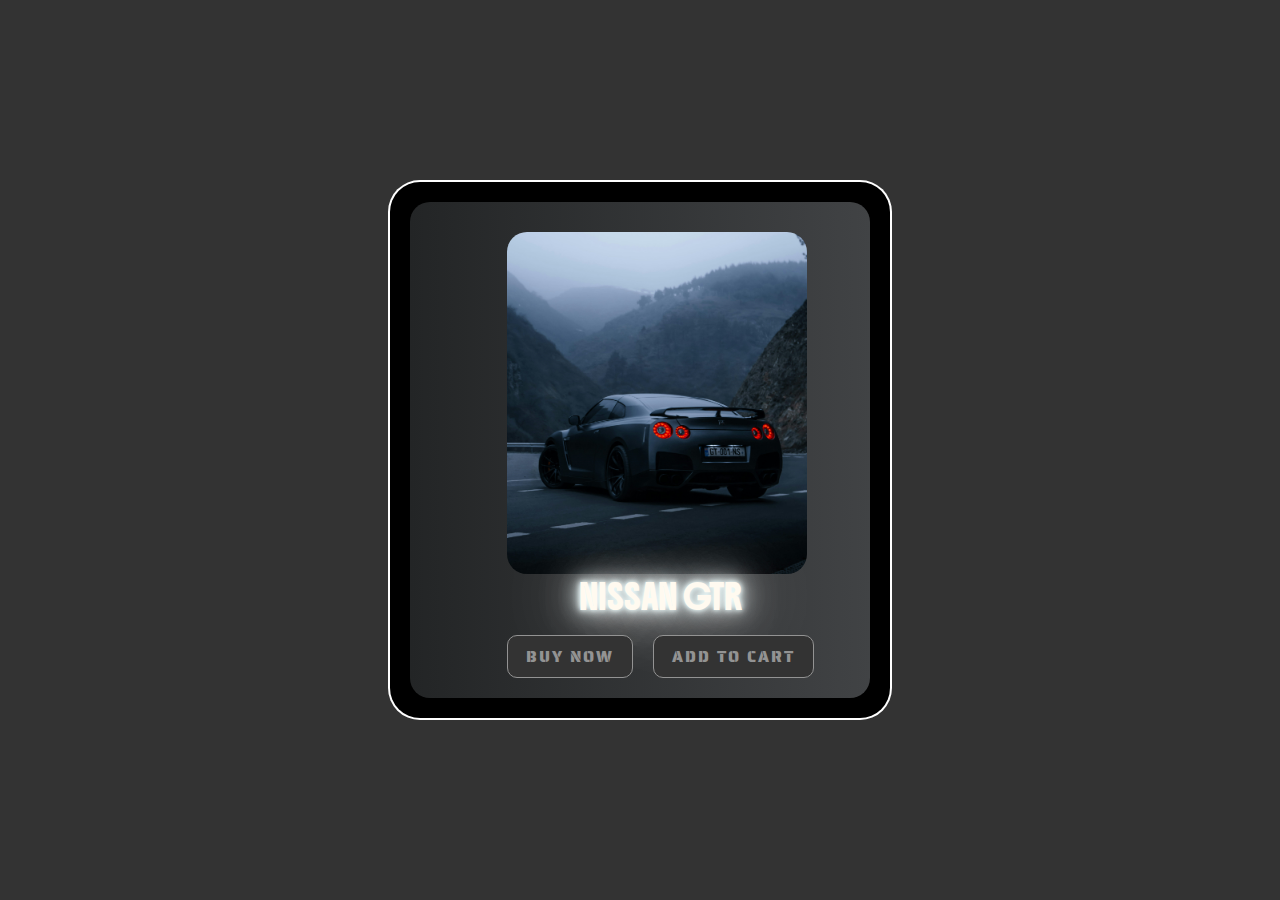
<file: index.html>
<!DOCTYPE html>
<html lang="en">
<head>
    <meta charset="UTF-8">
    <meta name="viewport" content="width=device-width, initial-scale=1.0">
    <title>Card 1 - Nissan GTR</title>
    <link rel="stylesheet" href="style.css">
</head>
<body>
    <div class="main-container">
        <div class="sub-container">
            <div class="container">
                <div class="content">
                    <img src="assets/3.jpeg" width="250px" alt="Nissan GTR" class="img">
                    <h2>NISSAN GTR</h2>
                    <div class="button">
                        <button class="btn-1" type="submit"><span>BUY NOW</span></button>
                        <button class="btn-2" type="submit"><span>ADD TO CART</span></button>
                    </div>
                </div>
            </div>
        </div>
    </div>
    
</body>
</html>
</file>
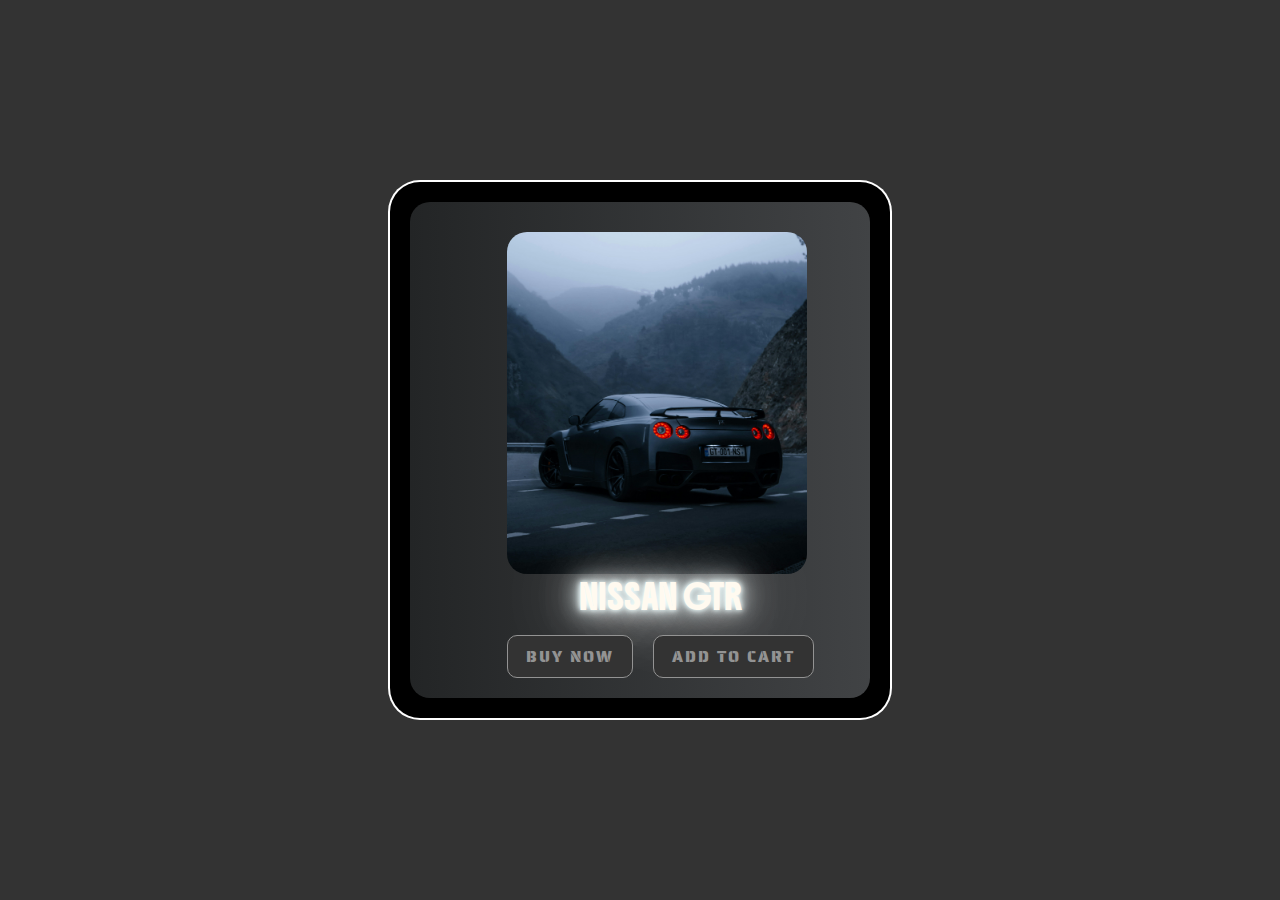
<file: Card_1/index.html>
<!DOCTYPE html>
<html lang="en">
<head>
    <meta charset="UTF-8">
    <meta name="viewport" content="width=device-width, initial-scale=1.0">
    <title>Card 1 - Nissan GTR</title>
    <link rel="stylesheet" href="style.css">
</head>
<body>
    <div class="main-container">
        <div class="sub-container">
            <div class="container">
                <div class="content">
                    <img src="assets/3.jpeg" width="250px" alt="Nissan GTR" class="img">
                    <h2>NISSAN GTR</h2>
                    <div class="button">
                        <button class="btn-1" type="submit"><span>BUY NOW</span></button>
                        <button class="btn-2" type="submit"><span>ADD TO CART</span></button>
                    </div>
                </div>
            </div>
        </div>
    </div>
    
</body>
</html>
</file>
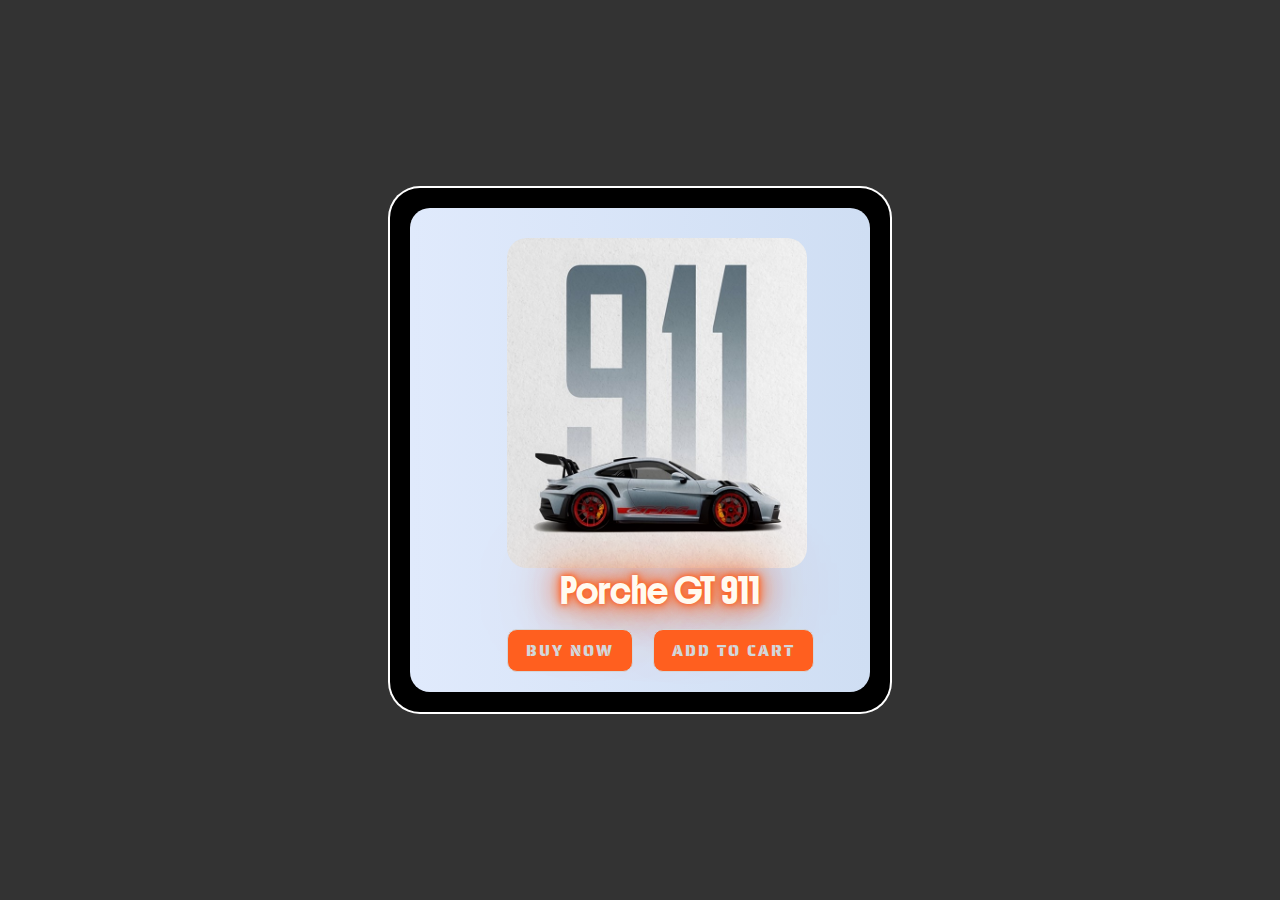
<file: Card_2/index.html>
<!DOCTYPE html>
<html lang="en">
<head>
    <meta charset="UTF-8">
    <meta name="viewport" content="width=device-width, initial-scale=1.0">
    <title>Card 2 - Porche GT 911 rs</title>
    <link rel="stylesheet" href="style.css">
</head>
<body>
    <div class="main-container">
        <div class="sub-container">
            <div class="container">
                <div class="content">
                    <img src="assets/1.jpg" width="250px" alt="Nissan GTR" class="img">
                    <h2>Porche GT 911</h2>
                    <div class="button">
                        <button class="btn-1" type="submit"><span>BUY NOW</span></button>
                        <button class="btn-2" type="submit"><span>ADD TO CART</span></button>
                    </div>
                </div>
            </div>
        </div>
    </div>
    
</body>
</html>
</file>
<file: style.css>
@import url('https://fonts.googleapis.com/css2?family=Boldonse&family=Saira+Stencil+One&display=swap');
body, html {
    color: floralwhite;
    background-color: #333;
    height: 100%;
    margin: 0;
    padding: 0;
}
.main-container {
    display: flex;
    justify-content: center;
    align-items: center;
    height: 100vh;
}
.sub-container {
    background-color: black;
    width: 90%;
    max-width: 500px;
    border-radius: 30px;
    margin: 50px auto;
    box-shadow: 0 0 0 2px white;
    padding: 20px;
    box-sizing: border-box; /* ensures padding doesn't expand the box */
}
.container {
    display: flex;
    flex-direction: column; /* stack contents vertically */
    align-items: center;
    justify-content: center;
    background: linear-gradient(to right, #232526, #414345);
    width: 100%;
    padding: 20px;
    border-radius: 20px;
    box-sizing: border-box;
}
.content {
    margin-top: -10px;
    margin-left: 40px;
}
.content .img {
    border-radius: 20px;
    width: 100%;
    max-width: 300px;
    margin-top: 20px;
}
.img:hover {
    box-shadow: 
    0 0 5px #517891,
    0 0 10px #517891,
    0 0 20px #517891,
    0 0 40px #517891,
    0 0 80px #517891;
}
h2 {
    font-family: "Boldonse", system-ui;
    font-weight: 400;
    font-style: normal;
    text-align: center;
    margin-top: -4px;
    text-shadow: 
    0 0 5px azure,
    0 0 10px azure,
    0 0 20px azure,
    0 0 40px azure,
    0 0 80px azure;;
}
h3 {
    font-family: "Saira Stencil One", sans-serif;
    font-weight: 400;
    font-style: normal;
    text-align: center;
    margin-top: -20px;
    color: #ff1a1a;

    /* Adding Neon Glow */
    text-shadow:
    0 0 5px #ff1a1a,
    0 0 10px #ff1a1a,
    0 0 20px #ff1a1a,
    0 0 40px #ff0000,
    0 0 80px #ff0000;
}
.button {
    display: flex;
    align-items: center;
    justify-content: center;
    gap: 20px;
}
.btn-1 {
    position: relative;
    display: inline-block;
    letter-spacing: 2px;
    cursor: pointer;
    font-family: "Saira Stencil One", sans-serif;
    font-size: 16px;
    font-style: normal;
    margin-top: -5px;
    border-radius: 10px;
    padding: 8px 18px;
    color: #939393;
    background-color: #333;
    border: 1.5px solid #939393;
    overflow: hidden;
    transition: color 0.3s ease, background-color 0.3s ease;

}
.btn-1::before {
    content:"";
    position: absolute;
    top: 0;
    left: 0;
    height: 100%;
    width: 0%;
    background-color: #517891;
    z-index: 0;
    transition: width 0.3s ease;
}
.btn-1:hover::before {
    width: 100%;
}
.btn-1:hover {
    color: white;
    border: 1.5px solid #517891;
}
.btn-1 span,
.btn-1 {
    position: relative;
    z-index: 1;
}
.btn-1:active {
    border-color: #fff;
    color: #fff;
}
.button {
    display: flex;
    align-items: center;
    justify-content: center;
}
.btn-2 {
    position: relative;
    display: inline-block;
    letter-spacing: 2px;
    cursor: pointer;
    font-family: "Saira Stencil One", sans-serif;
    font-size: 16px;
    font-style: normal;
    margin-top: -5px;
    border-radius: 10px;
    padding: 8px 18px;
    color: #939393;
    background-color: #333;
    border: 1.5px solid #939393;
    overflow: hidden;
    transition: color 0.3s ease, background-color 0.3s ease;

}
.btn-2::before {
    content:"";
    position: absolute;
    top: 0;
    left: 0;
    height: 100%;
    width: 0%;
    background-color: #517891;
    z-index: 0;
    transition: width 0.3s ease;
}
.btn-2:hover::before {
    width: 100%;
}
.btn-2:hover {
    color: white;
    border: 1.5px solid #517891;
}
.btn-2 span,
.btn-2 {
    position: relative;
    z-index: 1;
}
.btn-2:active {
    border-color: #fff;
    color: #fff;
}
</file>
<file: Card_1/style.css>
@import url('https://fonts.googleapis.com/css2?family=Boldonse&family=Saira+Stencil+One&display=swap');
body, html {
    color: floralwhite;
    background-color: #333;
    height: 100%;
    margin: 0;
    padding: 0;
}
.main-container {
    display: flex;
    justify-content: center;
    align-items: center;
    height: 100vh;
}
.sub-container {
    background-color: black;
    width: 90%;
    max-width: 500px;
    border-radius: 30px;
    margin: 50px auto;
    box-shadow: 0 0 0 2px white;
    padding: 20px;
    box-sizing: border-box; /* ensures padding doesn't expand the box */
}
.container {
    display: flex;
    flex-direction: column; /* stack contents vertically */
    align-items: center;
    justify-content: center;
    background: linear-gradient(to right, #232526, #414345);
    width: 100%;
    padding: 20px;
    border-radius: 20px;
    box-sizing: border-box;
}
.content {
    margin-top: -10px;
    margin-left: 40px;
}
.content .img {
    border-radius: 20px;
    width: 100%;
    max-width: 300px;
    margin-top: 20px;
}
.img:hover {
    box-shadow: 
    0 0 5px #517891,
    0 0 10px #517891,
    0 0 20px #517891,
    0 0 40px #517891,
    0 0 80px #517891;
}
h2 {
    font-family: "Boldonse", system-ui;
    font-weight: 400;
    font-style: normal;
    text-align: center;
    margin-top: -4px;
    text-shadow: 
    0 0 5px azure,
    0 0 10px azure,
    0 0 20px azure,
    0 0 40px azure,
    0 0 80px azure;;
}
h3 {
    font-family: "Saira Stencil One", sans-serif;
    font-weight: 400;
    font-style: normal;
    text-align: center;
    margin-top: -20px;
    color: #ff1a1a;

    /* Adding Neon Glow */
    text-shadow:
    0 0 5px #ff1a1a,
    0 0 10px #ff1a1a,
    0 0 20px #ff1a1a,
    0 0 40px #ff0000,
    0 0 80px #ff0000;
}
.button {
    display: flex;
    align-items: center;
    justify-content: center;
    gap: 20px;
}
.btn-1 {
    position: relative;
    display: inline-block;
    letter-spacing: 2px;
    cursor: pointer;
    font-family: "Saira Stencil One", sans-serif;
    font-size: 16px;
    font-style: normal;
    margin-top: -5px;
    border-radius: 10px;
    padding: 8px 18px;
    color: #939393;
    background-color: #333;
    border: 1.5px solid #939393;
    overflow: hidden;
    transition: color 0.3s ease, background-color 0.3s ease;

}
.btn-1::before {
    content:"";
    position: absolute;
    top: 0;
    left: 0;
    height: 100%;
    width: 0%;
    background-color: #517891;
    z-index: 0;
    transition: width 0.3s ease;
}
.btn-1:hover::before {
    width: 100%;
}
.btn-1:hover {
    color: white;
    border: 1.5px solid #517891;
}
.btn-1 span,
.btn-1 {
    position: relative;
    z-index: 1;
}
.btn-1:active {
    border-color: #fff;
    color: #fff;
}
.button {
    display: flex;
    align-items: center;
    justify-content: center;
}
.btn-2 {
    position: relative;
    display: inline-block;
    letter-spacing: 2px;
    cursor: pointer;
    font-family: "Saira Stencil One", sans-serif;
    font-size: 16px;
    font-style: normal;
    margin-top: -5px;
    border-radius: 10px;
    padding: 8px 18px;
    color: #939393;
    background-color: #333;
    border: 1.5px solid #939393;
    overflow: hidden;
    transition: color 0.3s ease, background-color 0.3s ease;

}
.btn-2::before {
    content:"";
    position: absolute;
    top: 0;
    left: 0;
    height: 100%;
    width: 0%;
    background-color: #517891;
    z-index: 0;
    transition: width 0.3s ease;
}
.btn-2:hover::before {
    width: 100%;
}
.btn-2:hover {
    color: white;
    border: 1.5px solid #517891;
}
.btn-2 span,
.btn-2 {
    position: relative;
    z-index: 1;
}
.btn-2:active {
    border-color: #fff;
    color: #fff;
}
</file>
<file: Card_2/style.css>
@import url('https://fonts.googleapis.com/css2?family=Boldonse&family=Saira+Stencil+One&display=swap');
body, html {
    color: floralwhite;
    background-color: #333;
    height: 100%;
    margin: 0;
    padding: 0;
}
.main-container {
    display: flex;
    justify-content: center;
    align-items: center;
    height: 100vh;
}
.sub-container {
    background-color: black;
    width: 90%;
    max-width: 500px;
    border-radius: 30px;
    margin: 50px auto;
    box-shadow: 0 0 0 2px white;
    padding: 20px;
    box-sizing: border-box; /* ensures padding doesn't expand the box */
}
.container {
    display: flex;
    flex-direction: column; /* stack contents vertically */
    align-items: center;
    justify-content: center;
    background: linear-gradient(to right, #e0eafc, #cfdef3);
    width: 100%;
    padding: 20px;
    border-radius: 20px;
    box-sizing: border-box;
}
.content {
    margin-top: -10px;
    margin-left: 40px;
}
.content .img {
    border-radius: 20px;
    width: 100%;
    max-width: 300px;
    margin-top: 20px;
}
.img:hover {
    box-shadow: 
    0 0 5px #D3D7DA,
    0 0 10px #D3D7DA,
    0 0 20px #D3D7DA,
    0 0 40px #D3D7DA,
    0 0 80px #D3D7DA;
}
h2 {
    font-family: "Boldonse", system-ui;
    font-weight: 400;
    font-style: normal;
    text-align: center;
    margin-top: -4px;
    text-shadow: 
    0 0 5px #FF5F1F,
    0 0 10px #FF5F1F,
    0 0 20px #FF5F1F,
    0 0 40px #FF5F1F,
    0 0 80px #FF5F1F;;
}
h3 {
    font-family: "Saira Stencil One", sans-serif;
    font-weight: 400;
    font-style: normal;
    text-align: center;
    margin-top: -20px;
    color: #ff1a1a;

    /* Adding Neon Glow */
    text-shadow:
    0 0 5px #ff1a1a,
    0 0 10px #ff1a1a,
    0 0 20px #ff1a1a,
    0 0 40px #ff0000,
    0 0 80px #ff0000;
}
.button {
    display: flex;
    align-items: center;
    justify-content: center;
    gap: 20px;
}
.btn-1 {
    position: relative;
    display: inline-block;
    letter-spacing: 2px;
    cursor: pointer;
    font-family: "Saira Stencil One", sans-serif;
    font-size: 16px;
    font-style: normal;
    margin-top: -5px;
    border-radius: 10px;
    padding: 8px 18px;
    color: #D3D7DA;
    background-color: #FF5F1F;
    border: 1.5px solid #D3D7DA;
    overflow: hidden;
    transition: color 0.3s ease, background-color 0.3s ease;

}
.btn-1::before {
    content:"";
    position: absolute;
    top: 0;
    left: 0;
    height: 100%;
    width: 0%;
    background-color: #D3D7DA;
    z-index: 0;
    transition: width 0.3s ease;
}
.btn-1:hover::before {
    width: 100%;
}
.btn-1:hover {
    color: #FF5F1F;
    border: 1.5px solid #D3D7DA;
}
.btn-1 span,
.btn-1 {
    position: relative;
    z-index: 1;
}
.btn-1:active {
    border-color: #FF2620;
    color: #FF2620;
}
.button {
    display: flex;
    align-items: center;
    justify-content: center;
}
.btn-2 {
    position: relative;
    display: inline-block;
    letter-spacing: 2px;
    cursor: pointer;
    font-family: "Saira Stencil One", sans-serif;
    font-size: 16px;
    font-style: normal;
    margin-top: -5px;
    border-radius: 10px;
    padding: 8px 18px;
    color: #D3D7DA;
    background-color: #FF5F1F;
    border: 1.5px solid #D3D7DA;
    overflow: hidden;
    transition: color 0.3s ease, background-color 0.3s ease;

}
.btn-2::before {
    content:"";
    position: absolute;
    top: 0;
    left: 0;
    height: 100%;
    width: 0%;
    background-color: #D3D7DA;
    z-index: 0;
    transition: width 0.3s ease;
}
.btn-2:hover::before {
    width: 100%;
}
.btn-2:hover {
    color: #FF5F1F;
    border: 1.5px solid #D3D7DA;
}
.btn-2 span,
.btn-2 {
    position: relative;
    z-index: 1;
}
.btn-2:active {
    border-color: #FF2620;
    color: #FF2620;
}
</file>
